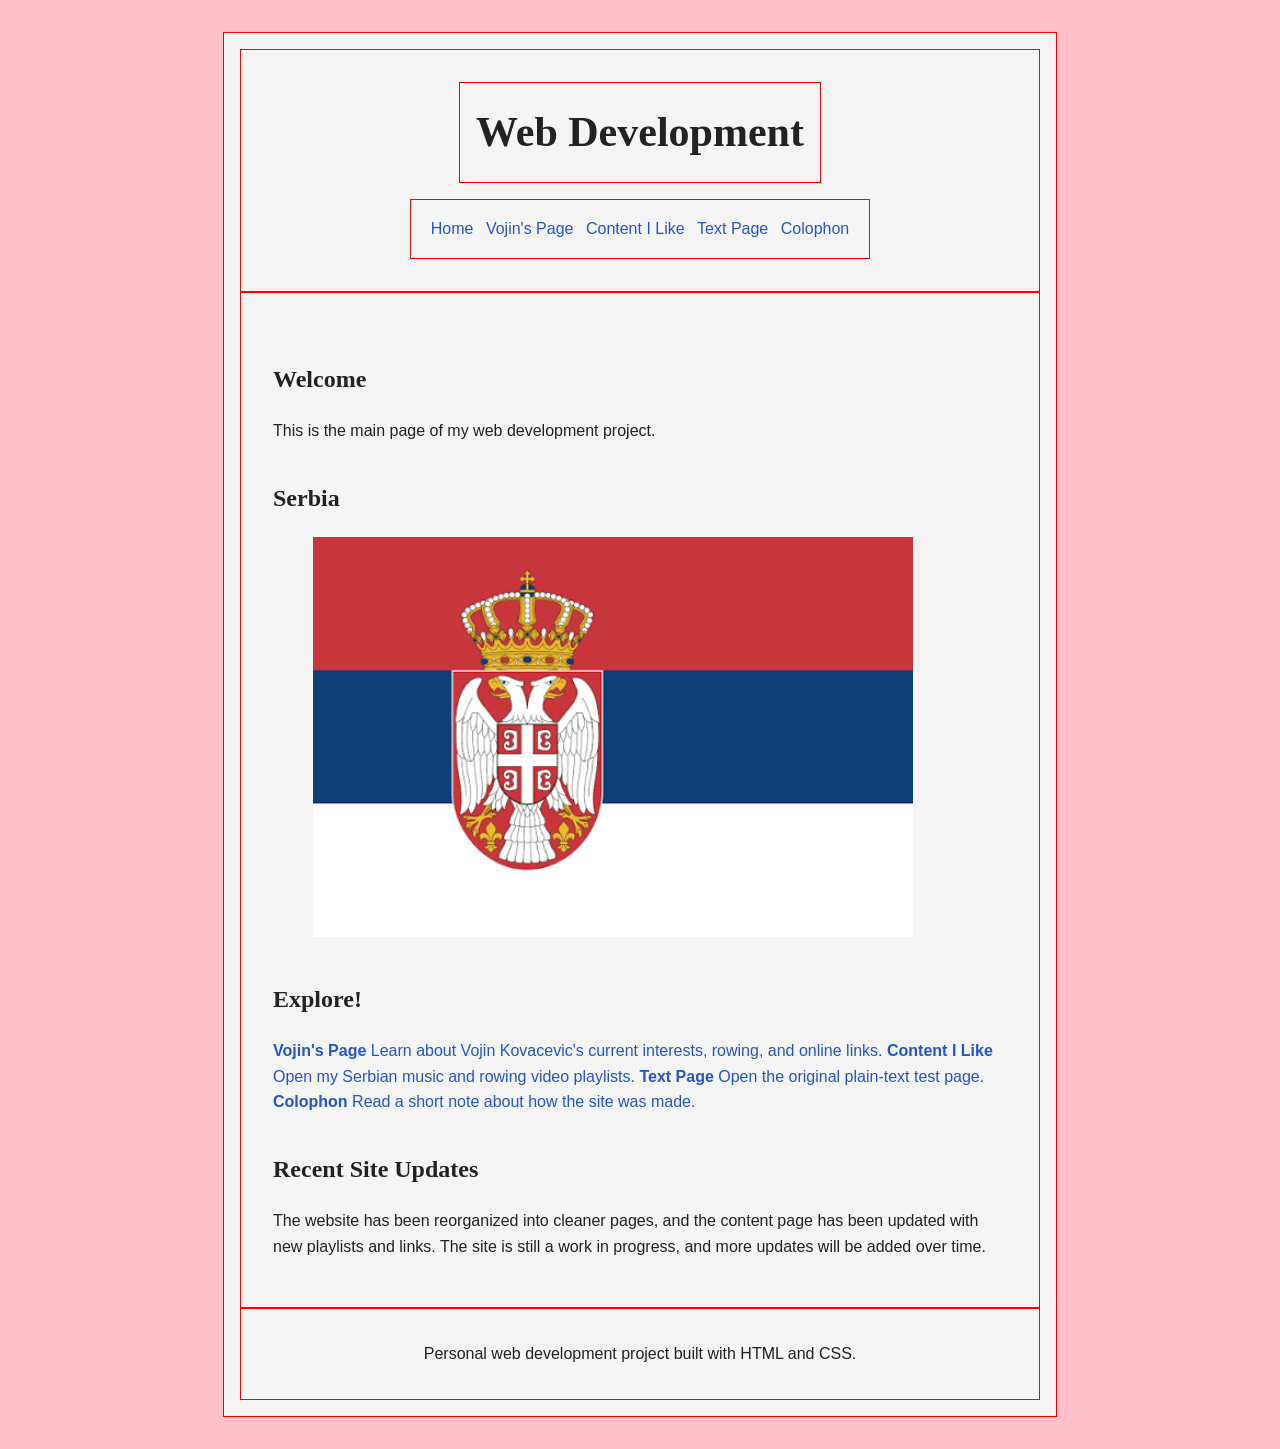
<file: index.html>
<!DOCTYPE html>
<html lang="en">
<head>
    <meta charset="UTF-8">
    <meta name="viewport" content="width=device-width, initial-scale=1.0">
    <meta name="description" content="A personal web development project">
    <title>Web Development</title>
    <link rel="stylesheet" href="style.css">
</head>
<body>
    <header class="site-header">
        <h1>Web Development</h1>
        <nav class="site-nav" aria-label="Main navigation">
            <a class="current" href="index.html">Home</a>
            <a href="vojin.html">Vojin's Page</a>
            <a href="content.html">Content I Like</a>
            <a href="index.txt">Text Page</a>
            <a href="static/s/colophon.txt">Colophon</a>
        </nav>
    </header>

    <main>
        <section class="intro-card">
            <h2>Welcome</h2>
            <p>
                This is the main page of my web development project. 
            </p>
        </section>

        <section aria-labelledby="photo-heading">
            <h2 id="photo-heading">Serbia</h2>
            <figure class="image-frame">
                <img src="static/images/serbia.png" alt="Serbian flag " width="600">

            </figure>
        </section>

        <section aria-labelledby="explore-heading">
            <h2 id="explore-heading">Explore!</h2>
            <div class="link-grid">
                <a class="link-card" href="vojin.html">
                    <strong>Vojin's Page</strong>
                    <span>Learn about Vojin Kovacevic's current interests, rowing, and online links.</span>
                </a>

                <a class="link-card" href="content.html">
                    <strong>Content I Like</strong>
                    <span>Open my Serbian music and rowing video playlists.</span>
                </a>

                <a class="link-card" href="index.txt">
                    <strong>Text Page</strong>
                    <span>Open the original plain-text test page.</span>
                </a>

                <a class="link-card" href="static/s/colophon.txt">
                    <strong>Colophon</strong>
                    <span>Read a short note about how the site was made.</span>
                </a>
            </div>
        </section>

        <section aria-labelledby="updates-heading">
            <h2 id="updates-heading">Recent Site Updates</h2>
            <p>
                The website has been reorganized into cleaner pages, and the content page has been updated with new playlists and links. The site is still a work in progress, and more updates will be added over time.
            </p>
        </section>
    </main>

    <footer>
        <p>Personal web development project built with HTML and CSS.</p>
    </footer>
</body>
</html>
</file>
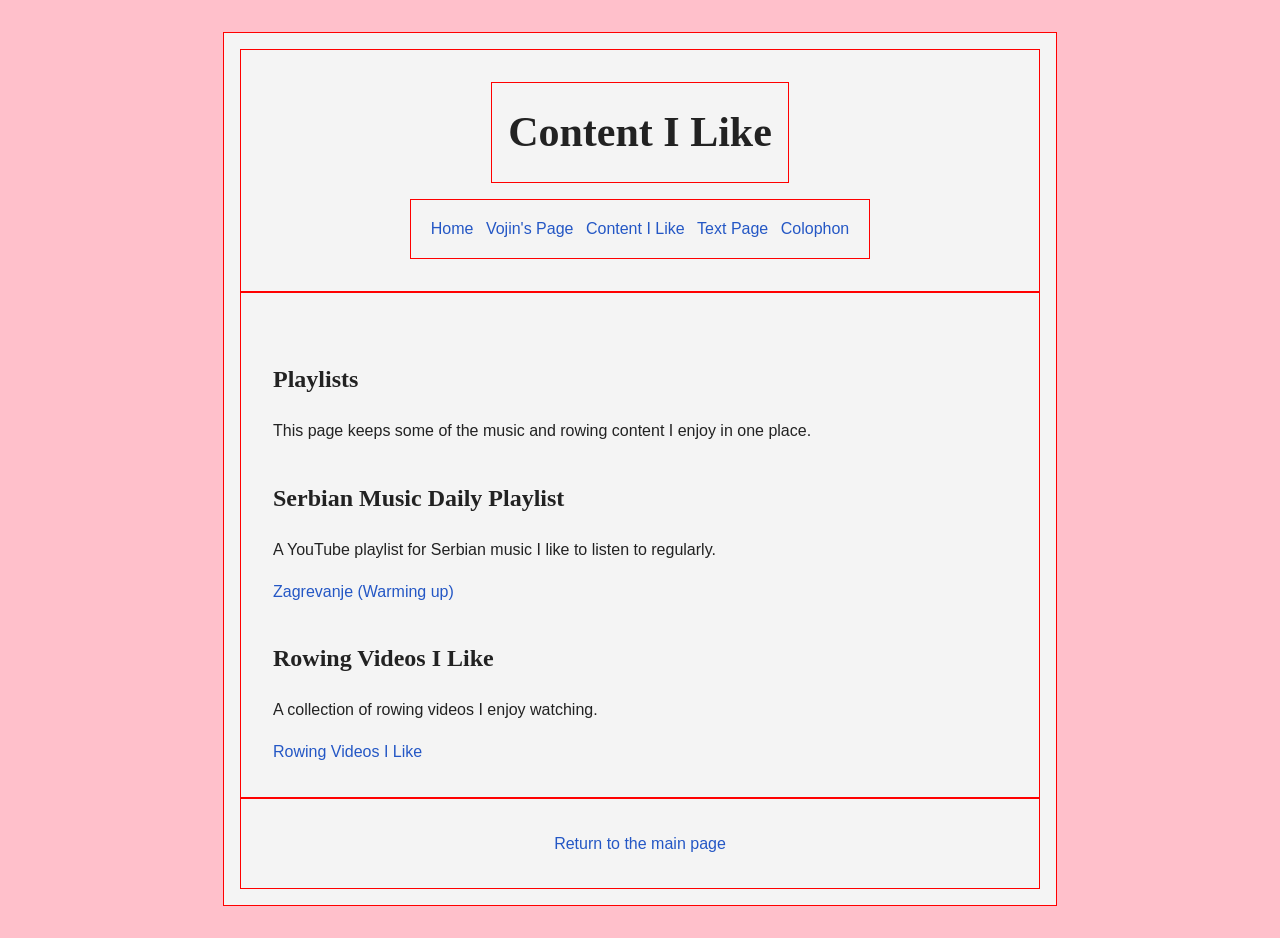
<file: content.html>
<!DOCTYPE html>
<html lang="en">
<head>
    <meta charset="UTF-8">
    <meta name="viewport" content="width=device-width, initial-scale=1.0">
    <meta name="description" content="Favorite Serbian music and rowing video playlists.">
    <title>Content I Like</title>
    <link rel="stylesheet" href="style.css">
</head>
<body>
    <header class="site-header">
        <h1>Content I Like</h1>
        <nav class="site-nav" aria-label="Main navigation">
            <a href="index.html">Home</a>
            <a href="vojin.html">Vojin's Page</a>
            <a class="current" href="content.html">Content I Like</a>
            <a href="index.txt">Text Page</a>
            <a href="static/s/colophon.txt">Colophon</a>
        </nav>
    </header>

    <main>
        <section class="intro-card">
            <h2>Playlists</h2>
            <p>
                This page keeps some of the music and rowing content I enjoy in one place.
            </p>
        </section>

        <section class="playlist-grid" aria-label="Favorite playlists">
            <article class="playlist-card">
                <h2>Serbian Music Daily Playlist</h2>
                <p>A YouTube playlist for Serbian music I like to listen to regularly.</p>
                <a class="button-link" href="https://youtube.com/playlist?list=PLcG07xOWfFn6P_McbTMC4eGIwoVKSxf3c&amp;si=bzC2uDOK5Tsh321b" target="_blank" rel="noopener noreferrer">
                    Zagrevanje (Warming up)
                </a>
            </article>

            <article class="playlist-card">
                <h2>Rowing Videos I Like</h2>
                <p>A collection of rowing videos I enjoy watching.</p>
                <a class="button-link" href="https://youtube.com/playlist?list=PLky1DjTOltC46zIPFKvtzTbRZtRqPsc6X&amp;si=xw4ZZQreJaD74LPV" target="_blank" rel="noopener noreferrer">
                    Rowing Videos I Like
                </a>
            </article>
        </section>

    </main>

    <footer>
        <p><a href="index.html">Return to the main page</a></p>
    </footer>
</body>
</file>
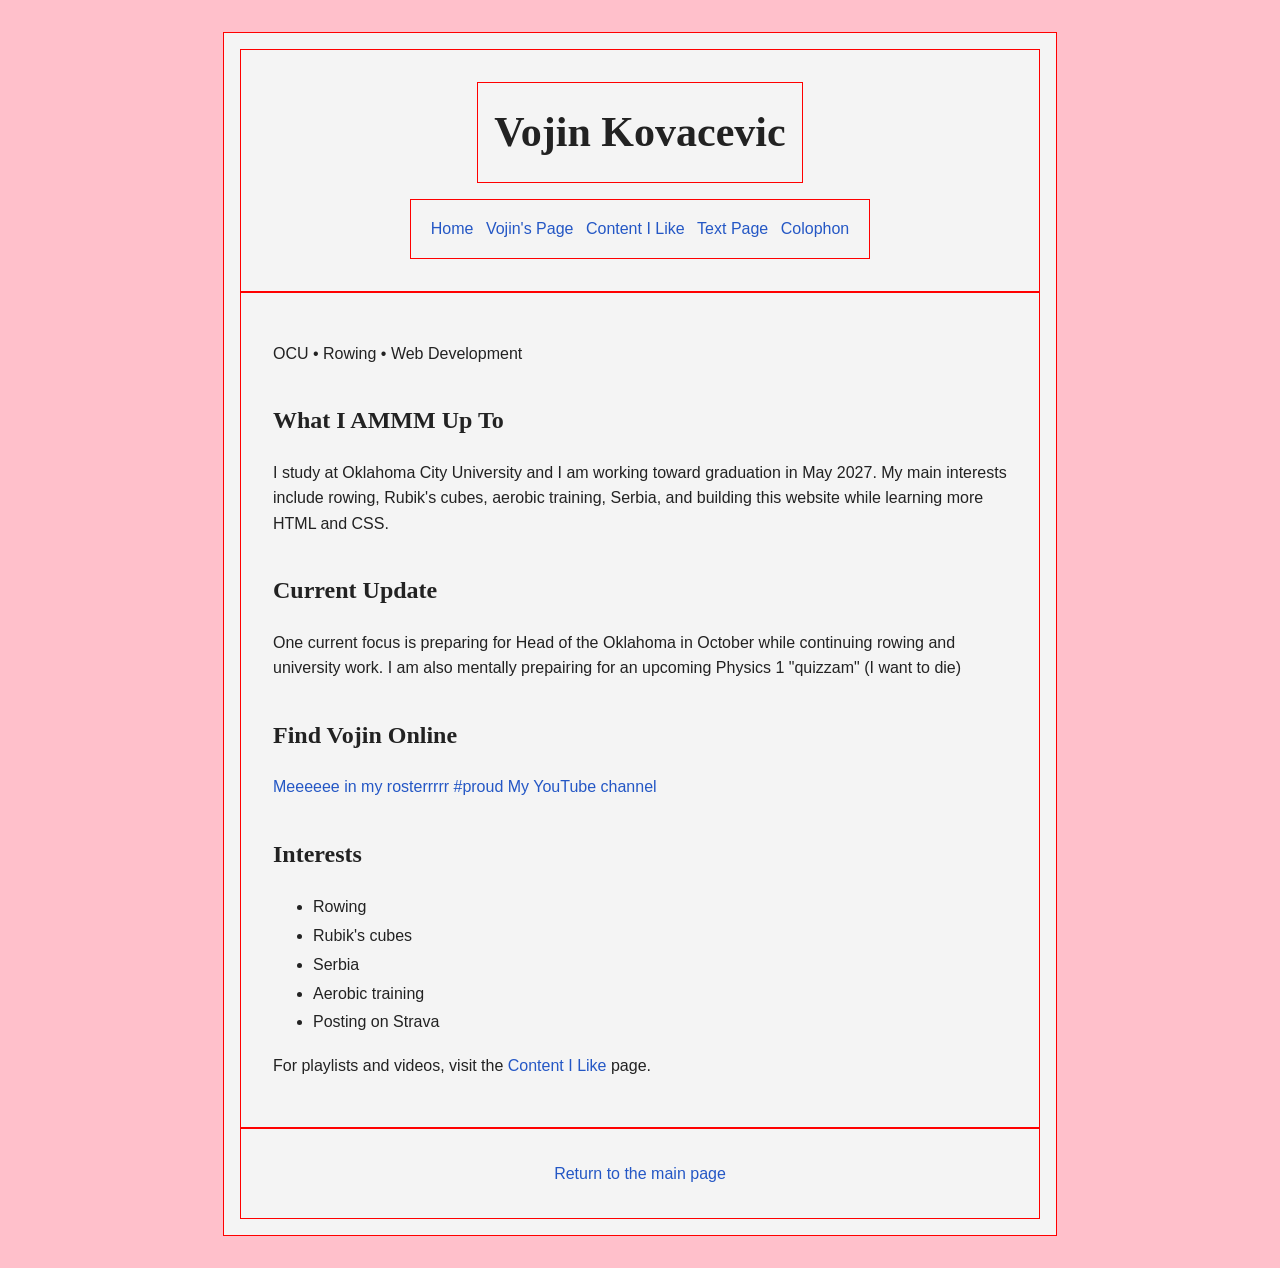
<file: vojin.html>
<!DOCTYPE html>
<html lang="en">
<head>
    <meta charset="UTF-8">
    <meta name="viewport" content="width=device-width, initial-scale=1.0">
    <meta name="description" content="A separate page for Vojin Kovacevic's current interests, rowing, and online links.">
    <title>Vojin's Page</title>
    <link rel="stylesheet" href="style.css">
</head>
<body class="vojin-page">
    <header class="site-header ocu-header">
        <h1>Vojin Kovacevic</h1>
        <nav class="site-nav" aria-label="Main navigation">
            <a href="index.html">Home</a>
            <a class="current" href="vojin.html">Vojin's Page</a>
            <a href="content.html">Content I Like</a>
            <a href="index.txt">Text Page</a>
            <a href="static/s/colophon.txt">Colophon</a>
        </nav>
    </header>

    <main>
        <section class="ocu-panel">
            <p class="eyebrow">OCU • Rowing • Web Development</p>
            <h2>What I AMMM  Up To</h2>
            <p>
                I study at Oklahoma City University and I am working toward graduation in May 2027.
                My main interests include rowing, Rubik's cubes, aerobic training, Serbia, and building
                this website while learning more HTML and CSS.
            </p>
        </section>

        <section class="ocu-panel">
            <h2>Current Update</h2>
            <p>
                One current focus is preparing for Head of the Oklahoma in October while continuing rowing
                and university work. I am also mentally prepairing for an upcoming Physics 1 "quizzam" (I want to die)
            </p>
        </section>

        <section class="ocu-panel" aria-labelledby="vojin-links-heading">
            <h2 id="vojin-links-heading">Find Vojin Online</h2>
            <div class="external-links">
                <a class="button-link" href="https://www.ocusports.com/sports/mens-rowing/roster/vojin-kovacevic/8283" target="_blank" rel="noopener noreferrer">
                    Meeeeee in my rosterrrrr #proud
                </a>
                <a class="button-link" href="https://www.youtube.com/@vojinkovacevic9121" target="_blank" rel="noopener noreferrer">
                    My YouTube channel
                </a>
            </div>
        </section>

        <section class="ocu-panel">
            <h2>Interests</h2>
            <ul>
                <li>Rowing</li>
                <li>Rubik's cubes</li>
                <li>Serbia</li>
                <li>Aerobic training</li>
                <li>Posting on Strava</li>
            </ul>
            <p>
                For playlists and videos, visit the <a href="content.html">Content I Like</a> page.
            </p>
        </section>
    </main>

    <footer class="ocu-footer">
        <p><a href="index.html">Return to the main page</a></p>
    </footer>
</body>
</html>
</file>
<file: style.css>
:root {
    --FG: #222222;
    --BG: #f4f4f4;
    --WL: 1px;
    --PAGE_WIDTH: 800px;

    --BIG: 4rem;
    --MED: 2rem;
    --SML: 1rem;
    --QRT: 0.25rem;
    --TNY: 0.125rem;
}

html {
    background: pink;
}

body {
    font-family: Arial, Helvetica, sans-serif;
    background-color: var(--BG);
    color: var(--FG);

    max-width: var(--PAGE_WIDTH);
    margin: var(--MED) auto;
    padding: var(--SML);

    line-height: 1.6;
    border: var(--WL) solid red;
}

header {
    border: var(--WL) solid red;
    display: flex;
    flex-direction: column;
    justify-content: center;
    align-items: center;
    padding: var(--MED);
}

header h1 {
    font-family: Georgia, serif;
    font-size: 42px;
    border: var(--WL) solid red;
    margin-top: 0;
    margin-bottom: var(--SML);
    padding: var(--SML);
}

nav {
    border: var(--WL) solid red;
    padding: var(--SML);
    text-align: center;
}

nav a {
    margin: 0 var(--QRT);
}

main {
    border: var(--WL) solid red;
    padding: var(--MED);
}

footer {
    border: var(--WL) solid red;
    padding: var(--SML);
    text-align: center;
}

h2 {
    font-family: Georgia, serif;
    margin-top: 35px;
}

a {
    color: #2457c5;
    text-decoration: none;
}

a:hover {
    text-decoration: underline;
}

ul {
    line-height: 1.8;
}

img {
    max-width: 100%;
    height: auto;
}
</file>
